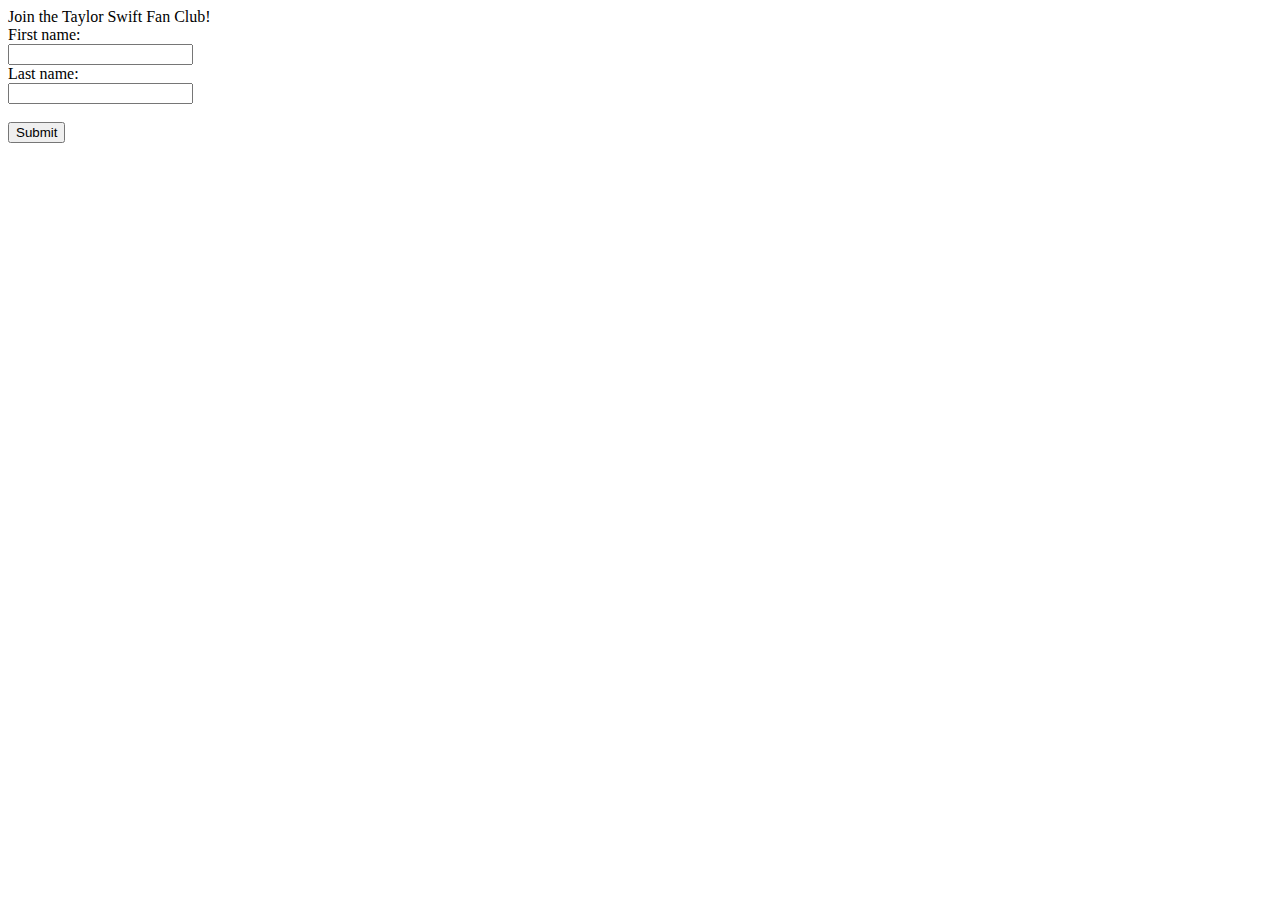
<file: fans.html>
<!DOCTYPE html>
<html>
<head>
Join the Taylor Swift Fan Club!
  <meta charset="utf-8" />
  <title>Join the Taylor Swift Fan Club!</title>
  <meta name="viewport" content="width=device-width, initial-scale=1">
  </head>
<body>
<form>
  <label for="fname">First name:</label><br>
  <input type="text" id="fname" name="fname" value=""><br>
  <label for="lname">Last name:</label><br>
  <input type="text" id="lname" name="lname" value=""><br><br>
  <input type="submit" value="Submit">
</form>

  </body>
  </html>
</file>
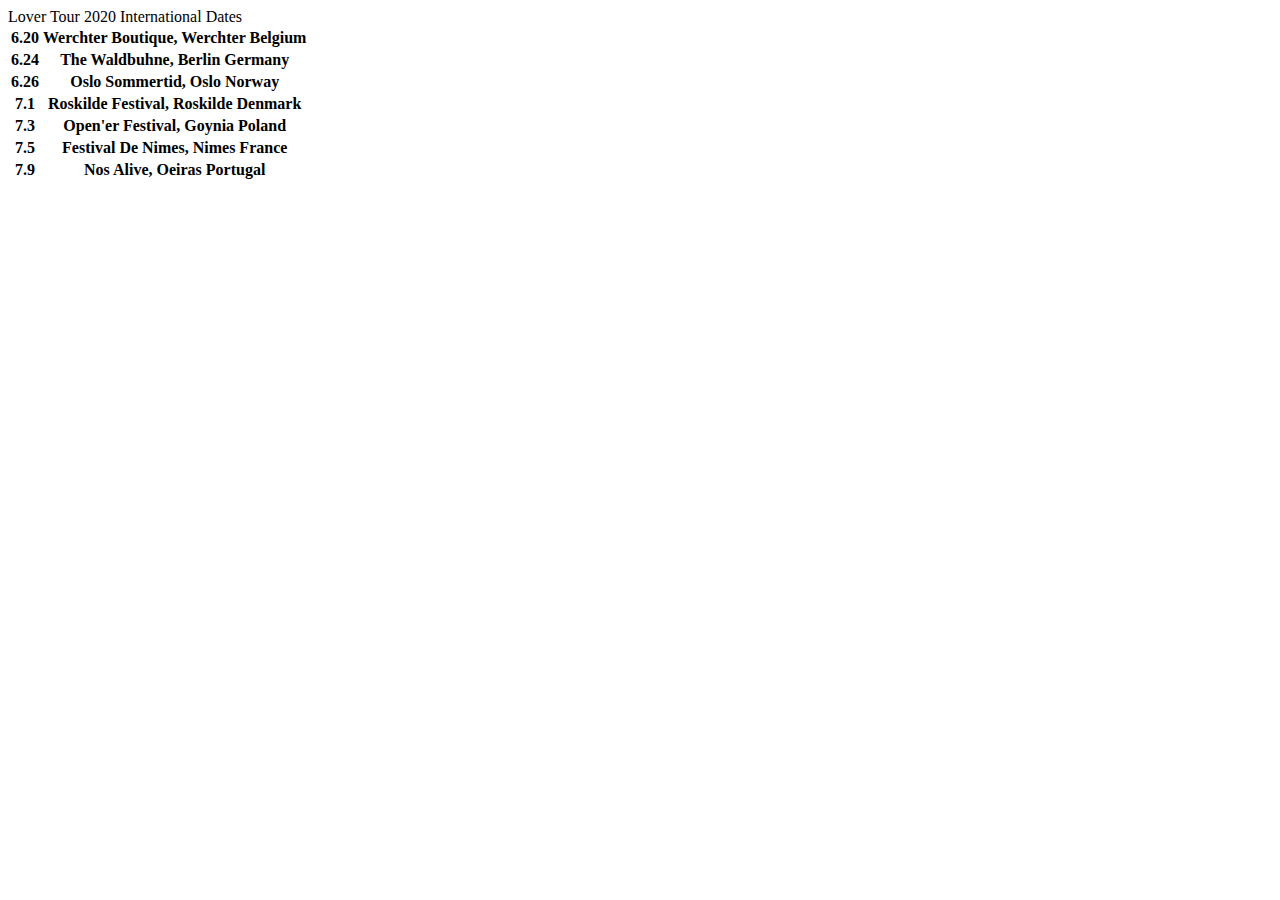
<file: tour.html>
<!<!DOCTYPE html>
<html>
<head>
  Lover Tour 2020 International Dates
  <meta charset="utf-8" />
  <title>Tour Dates</title>
  <meta name="viewport" content="width=device-width, initial-scale=1">
  </head>
<body>
  <table>

    <tr>
      <th>6.20</th>
      <th>Werchter Boutique, Werchter Belgium</th>
    </tr>
    <tr>
      <th>6.24</th>
      <th>The Waldbuhne, Berlin Germany</th>
    </tr>
    <tr>
      <th>6.26</th>
      <th>Oslo Sommertid, Oslo Norway</th>
    </tr>
    <tr>
      <th>7.1</th>
      <th>Roskilde Festival, Roskilde Denmark</th>
    </tr>
    <tr>
      <th>7.3</th>
      <th>Open'er Festival, Goynia Poland</th>
    </tr>
    <tr>
      <th>7.5</th>
      <th>Festival De Nimes, Nimes France</th>
    </tr>
    <tr>
      <th>7.9</th>
      <th>Nos Alive, Oeiras Portugal</th>
    </tr>
  </table>
</body>
</html>
</file>
